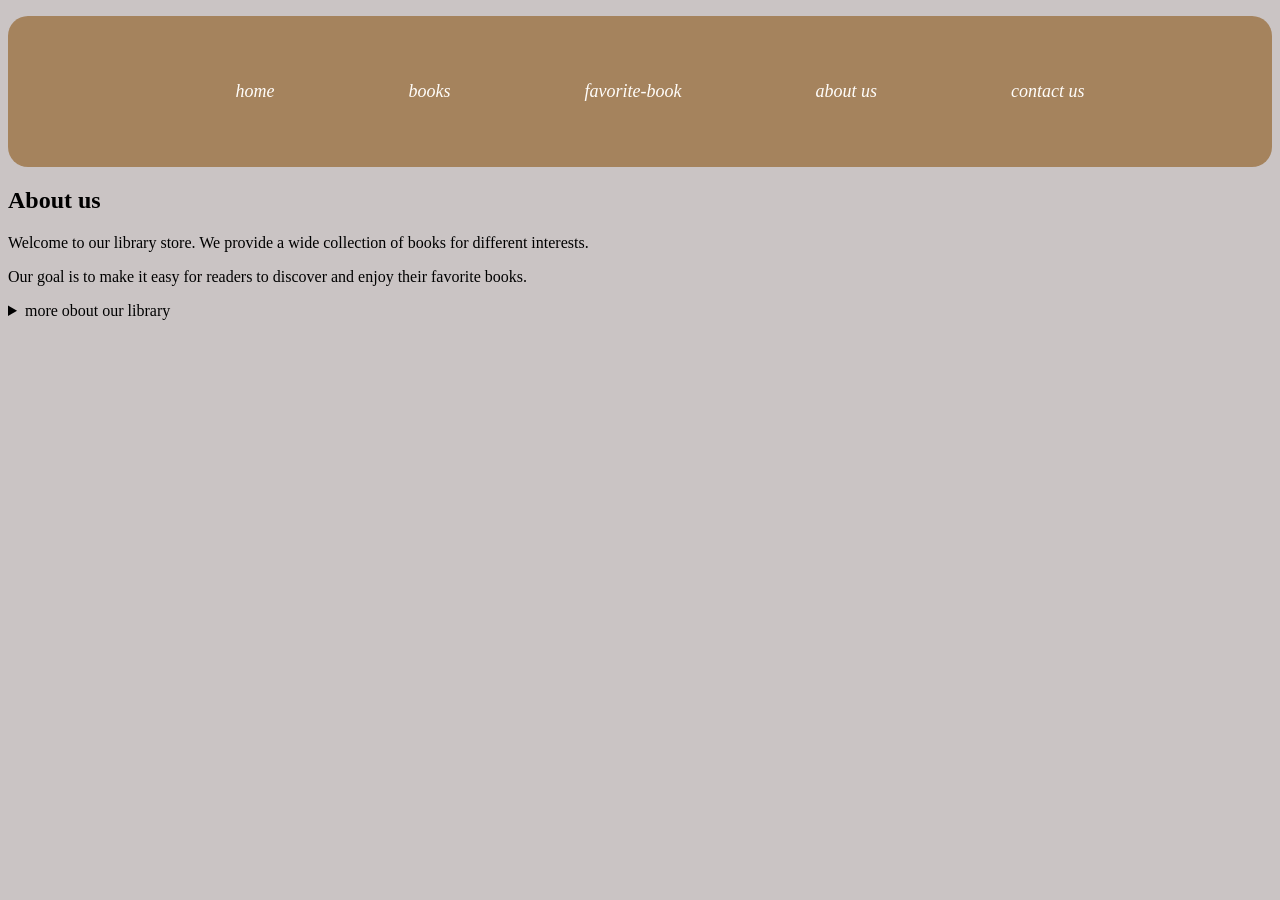
<file: about us.html>
<!DOCTYPE HTML>
<html>
 <head>
<title> About us</title>
 <link rel = "stylesheet" href = "master.css">
 </head>
 <body>
    <header>
        <div class = "links">
  <nav>
<ul>
  <li><a href ="book-store.html">home</a></li>
  <li><a href = "books.html">books</a></li>
  <li><a href ="favorite.html">favorite-book</a></li>
  <li><a href = "about us.html">about us</a></li>
  <li><a href ="contact us.html" > contact us</a></li>
  <p class ="clear"></p>

 </ul>
</nav>
</div>
    </header>
<body>

    <section id="about us">
    <h2>About us</h2>

    <p>
        Welcome to our library store.
        We provide a wide collection of books for different interests.
    </p>

    <p>
        Our goal is to make it easy for readers to discover
        and enjoy their favorite books.
    </p>
     <details>
        <summary>more obout our library</summary>
        <p>our library offers books in different categoris.</p>
     </details>
      
</section> 
</div>
</body>
</file>
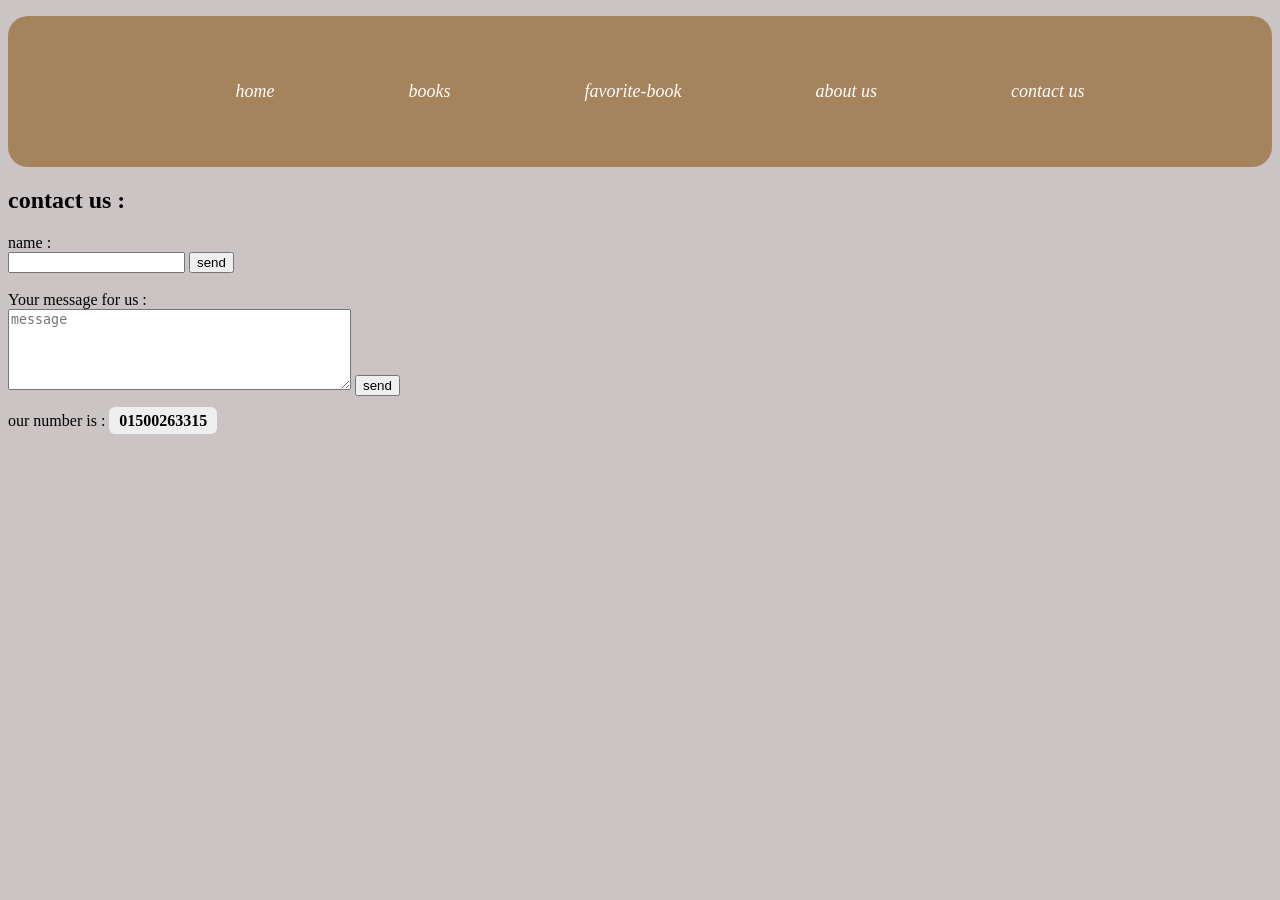
<file: contact us.html>
<!DOCTYPE HTML>
<html>
 <head>
<title>  contact us</title>
 <link rel = "stylesheet" href = "master.css">
 </head>
 <body>
    <header>
        <div class = "links">
  <nav>
<ul>
  <li><a href ="book-store.html">home</a></li>
  <li><a href = "books.html">books</a></li>
  <li><a href ="favorite.html">favorite-book</a></li>
  <li><a href = "about us.html">about us</a></li>
  <li><a href ="contact us.html" > contact us</a></li>
  <p class ="clear"></p>

 </ul>
</nav>
</div>
    </header>
    <body>
         
       <section id = "contact us">
        <h2>contact us :</h2>
        <form>
            <label for ="name">name :</label>
            <input type = "text" id = "name" >
    
            <input type ="submit" value = "send" name = "name">
        </form>
<br>
        <label for = "message">Your message for us :</label>
        <textarea id = "message" name = "message" rows = "5" cols = "40" placeholder="message"></textarea>
        <input type ="submit" value ="send" name =text>
         
        <p class = "num">our number is : <span>01500263315</span>   </p>
         
        
       </section>    
       </div>
      </footer>
 
</body>
</file>
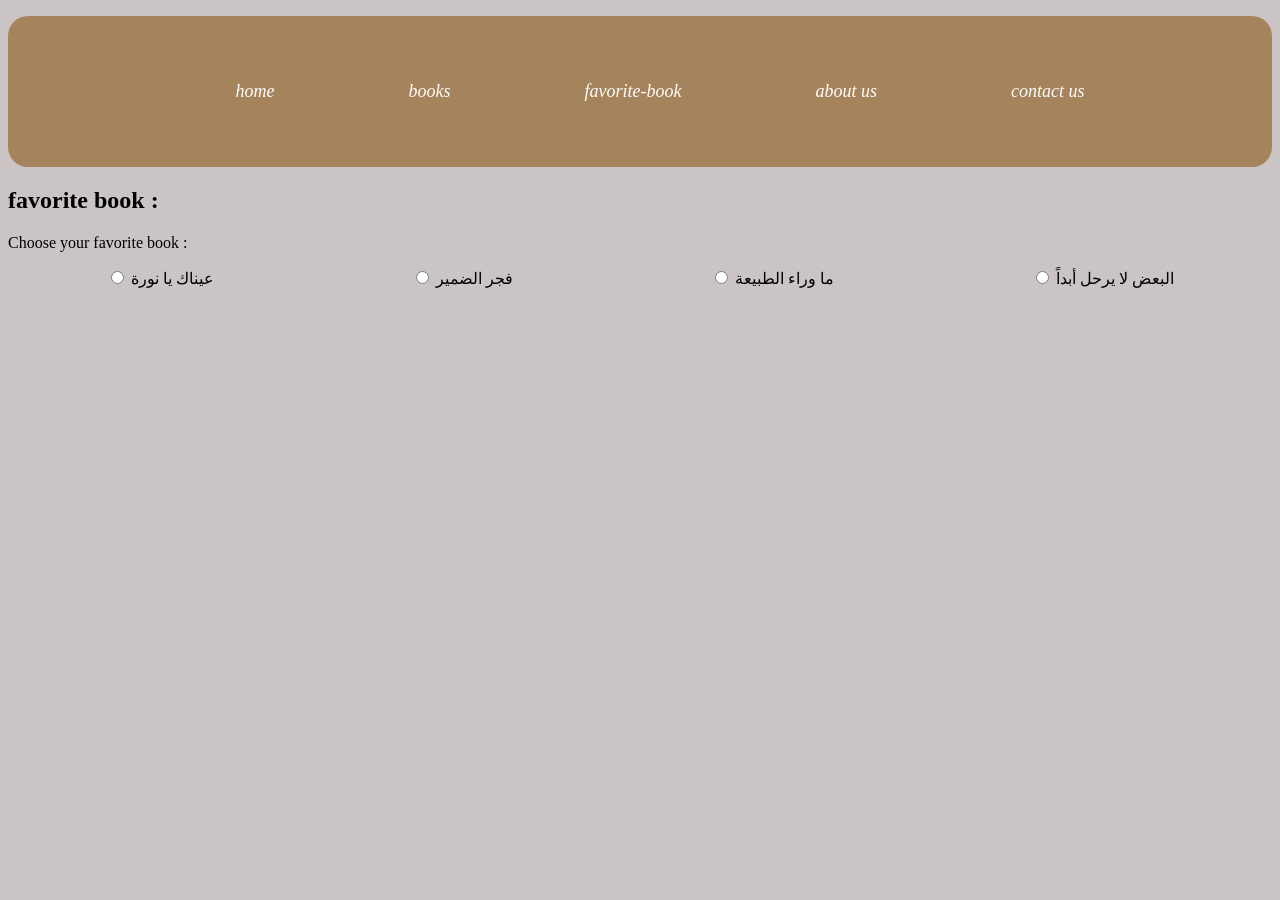
<file: favorite.html>
<!DOCTYPE HTML>
<html>
 <head>
<title> favorite-book</title>
 <link rel = "stylesheet" href = "master.css">
 </head>
 <body>
    <header>
        <div class = "links">
  <nav>
<ul>
  <li><a href ="book-store.html">home</a></li>
  <li><a href = "books.html">books</a></li>
  <li><a href ="favorite.html">favorite-book</a></li>
  <li><a href = "about us.html">about us</a></li>
  <li><a href ="contact us.html" > contact us</a></li>
  <p class ="clear"></p>

 </ul>
</nav>
</div>
    </header>
     
<div >
    <secion id = "favorite">

        <h2>  favorite book :</h2>
         <p>Choose your favorite book :</p>
<div class = "fav"> 
<div>
<input type="radio" id="book1" name="favorite-book" value="aynaak">
<label for="book1">عيناك يا نورة</label>
</div>
<div> 
<input type="radio" id="book2" name="favorite-book" value="fajr">
<label for="book2">فجر الضمير</label>
</div>
<div>
<input type="radio" id="book3" name="favorite-book" value="mawara">
<label for="book3">ما وراء الطبيعة</label>
</div>
<div> 
<input type="radio" id="book4" name="favorite-book" value="baad">
<label for="book4">البعض لا يرحل أبداً</label>
</div>
</div>
    </secion>
    <p class = "clearr"></p>
</div>


    </body>
</file>
<file: master.css>
.title {
    background-color: rgb(250, 253, 252);
    text-align: center;
    border-radius: 10px;
}
.links {

    
    background-color: rgba(133, 75, 4, 0.532);
    text-align: center;
    border-radius: 20px;
     
    
}

.links li {
 display: inline-block;
 margin: 65px;
  
}
.links li a {
    font-style: italic;
    font-size: large;
    text-decoration: none;
    color: rgb(255, 253, 250);
}
.clear {
    clear: both;
}
.items {
    background-color: aliceblue;
}
.items article {
    float: left;
    width: 25%;
    text-align: center;
}
.items article img {
    width: 200px;
    height: 250px;
    object-fit: cover;
    border: 3px solid red;
    vertical-align: top;
}
.clearr {
    clear: both;
}
.photo img {
    width: 800px;
    height: 500px;
    background-position: center;
}
.photo {
    text-align: center;
}
figcaption {
    text-align: center;
}
.welcome{
    text-align: center;
}
.this {
    text-align: center;
}
 
 .Explore {
    color:white ;
    background-color: rgb(112, 113, 112);
    position: fixed ;
    width: 80px;
    height: 30PX;
    padding: 5px;
    right: 0;
     
    top: 50%;
    text-align: center;
}
table {

    width: 100%;
    background-origin: 100%;
     border-spacing: 5px;
      
}
table td {
    background-color: beige;
    text-align: center;
    padding: 5px;
     
    

}
table th {
    background-color: brown;
    color: azure;

}
figcaption {
    font-style: italic;
    font-weight: bold;
    text-align: center;
    font-size: large;
}
 
body {
     background-color: rgb(202, 196, 196);

}
label[for = "message"]{
    display: block;
}
label[for = "name"]{
    display: block;
}
  .fav {
    width: 100%;
    
     display: flex;
     justify-content: space-around;
     
  }
  span {
    background-color: #eee;
    padding: 5px 10px;
    border-radius: 6px;
    font-weight: bold;
}
</file>
